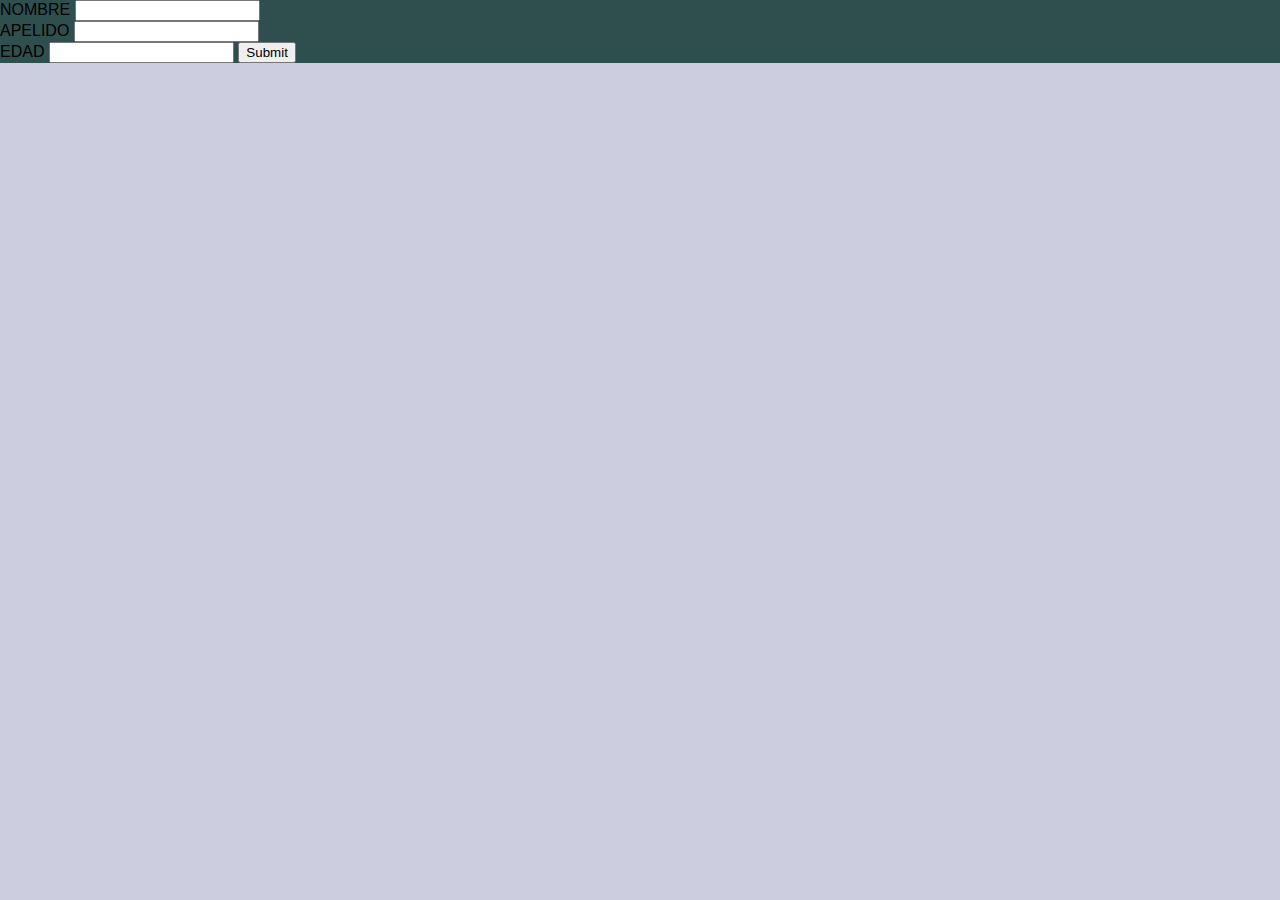
<file: form.html>
<!DOCTYPE html>
<html lang="es">
<head>
    <meta charset="UTF-8">
    <meta name="viewport" content="width=device-width, initial-scale=1.0">
    <title>Document</title>
    <link rel="stylesheet" href="css/style.css">
</head>
<body>
    <form>
        <label for="nombre">NOMBRE</label>
        <input type="text" id="nombre">
        <br>
        <label for="apelido" id="apellido">APELIDO</label>
        <input type="text" value="">
       <br>
        <label for="edad" id="edad">EDAD</label>
        <input type="number">
        <input type="submit">
        <a href="#" src="submit"></a>
</body>
</file>
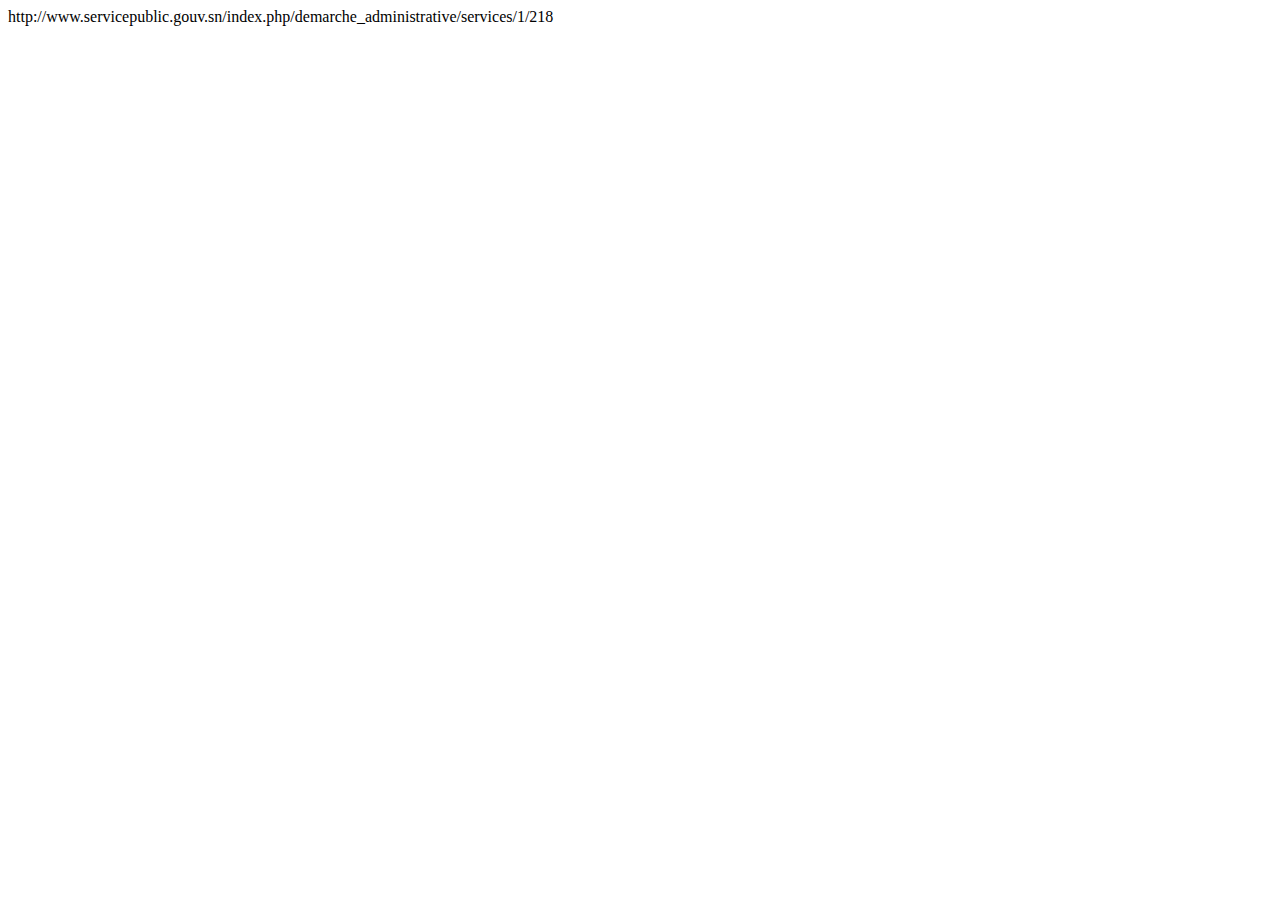
<file: tourisme.html>
<!DOCTYPE html>
<html lang="en">
<head>
    <meta charset="UTF-8">
    <meta name="viewport" content="width=device-width, initial-scale=1.0">
    <title>Document</title>
</head>
<body>
    http://www.servicepublic.gouv.sn/index.php/demarche_administrative/services/1/218
</body>
</html>
</file>
<file: css/style.css>
h1{
    
     text-align: center;
     width: 100vw;
     color: green;
     text-transform: initial;
    font-size: xx-large;
    text-shadow: lime;
    box-shadow: limegreen;
    }
#drapaeau{
    position: relative;
    flex: left;

}
#baobab{
    position: relative;
    flex-direction:right;
    margin: 10px;;
    flex: auto;
}
#baobab:hover:{
    width: 900px;
}
p{
    text-align: justify;
    font-size: medium;
    font-weight: normal;
    
}

body{
    font-family: 'Franklin Gothic Medium', 'Arial Narrow', Arial, sans-serif;
    margin:0px;
    padding:0px;
    background-color: rgb(204, 206, 223);
    
}
.goree{
    position: relative;
    flex-direction:right;
    margin: 10px;;
    flex:auto;
    background: blueviolet;
}
aside{
    width: 500px;
    border:solid black;
    position: relative;
    float: right;
    background-color: cornflowerblue;
    overflow: hidden;
    padding: 0px;
    display: flex;
    text-align: justify;
    left: 0px;
}
nav{
    
        width:100%;
        background-color:#424558;
        display: flex;
        justify-content: center;
}


nav ul{
    margin:0px;
    padding:0px;
    overflow: hidden;
    display: flex;
    justify-content: center;

}
nav li{
    list-style-type:none;
    float: left;

}
.formulario{
  position: absolute;
  right: 50px;
  top:10px
    
     
}
form{
    background-color: darkslategrey;
}

nav a{
    display:inline-block;
    text-decoration: none;
    padding:20px 30px;
    color:#FFF;
}

.menu-menu1:hover{
    border-top:5px solid #e44d26;
    background-color:RGBa(228, 77, 38 ,0.15) ;
    color:orange;
}
.menu-menu2:hover{
    border-top:5px solid #f14612;
    background-color: RGBa(000, 112, 192 ,0.15);
    color:orange;
}
.menu-menu3:hover{
    border-top: 5px solid #4406a7;
    background-color: RGBa(241, 211, 79, 0.15);
    color:orange;
}
nav li:hover a{
    padding: 15px 30px 20px 30px;
}
.table a{
display: table;
margin: 0 auto;
}
.formulario:hover{
  border-top:5px;
  color:orange;
   
}
.goree:hover {
width: 900px;
}
footer{
   /* padding: 100px; */
    border: solid black;
}
</file>
